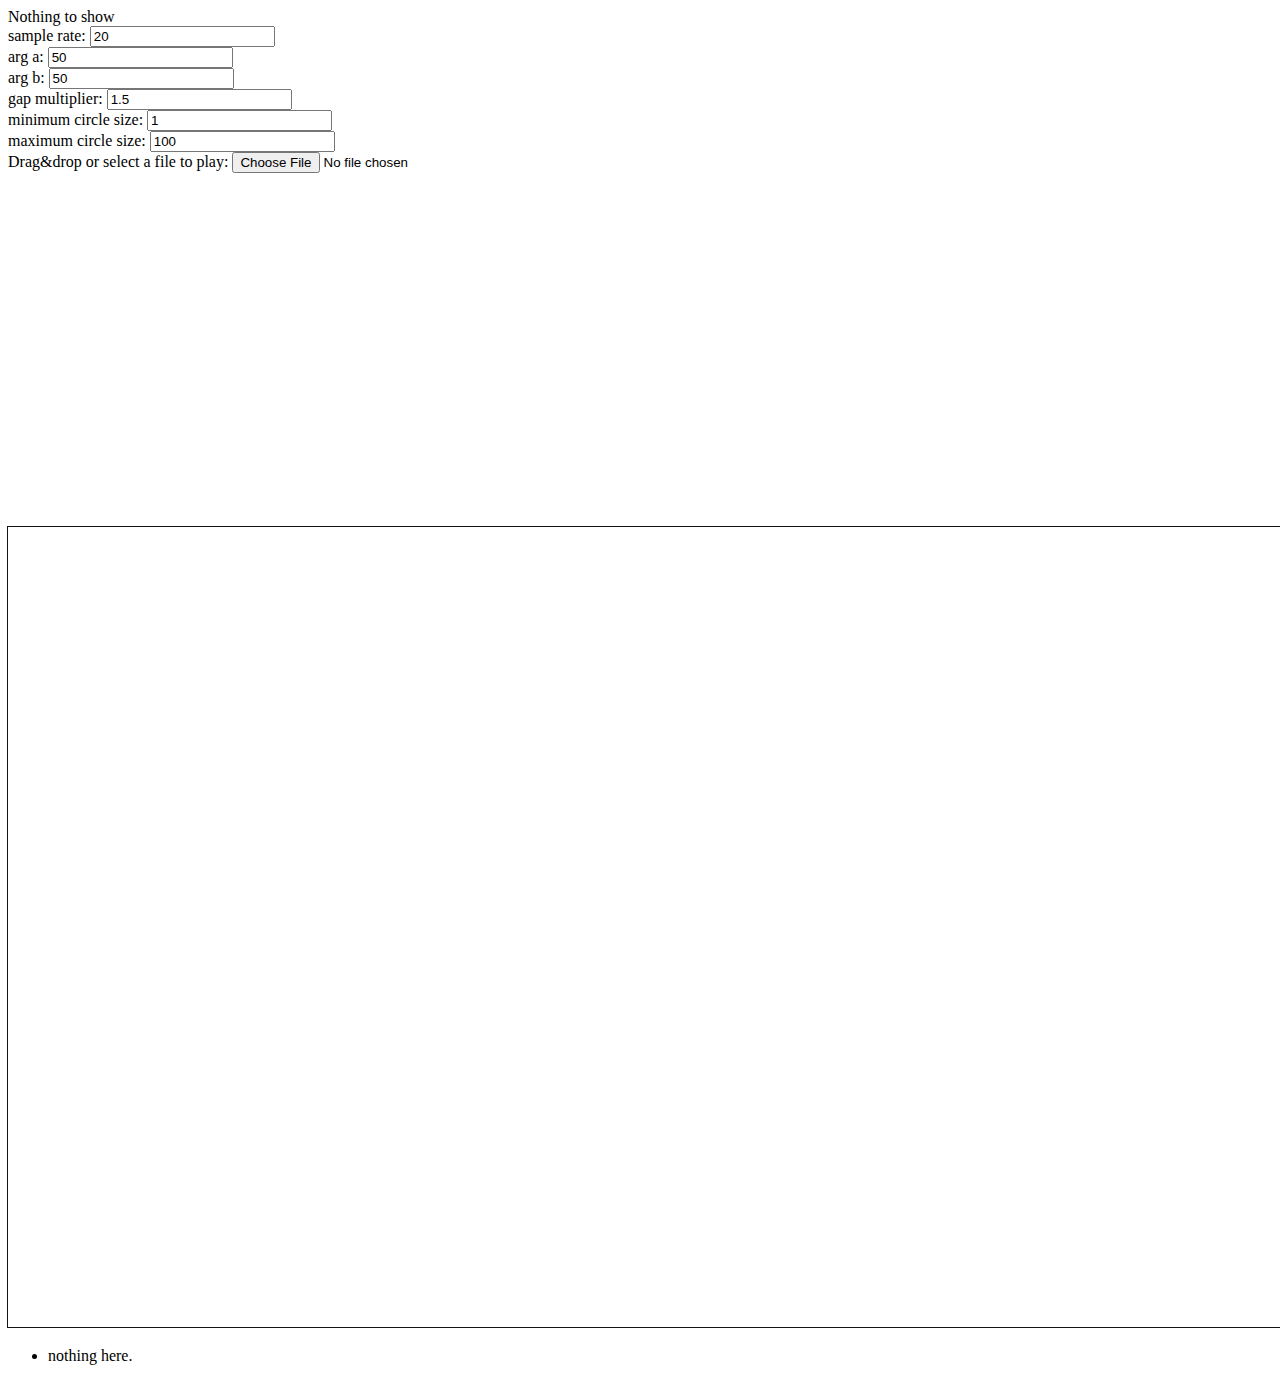
<file: audio_to_visual/index.html>
<!DOCTYPE html>
<html lang="en">
<head>
    <meta charset="UTF-8">
    <title>HelloWorld</title>

    <link type="text/css" rel="stylesheet" href="style.css"/>
</head>
<body>
    <div id="wrapper">
        <div id="fileWrapper" class="file_wrapper">
            <div id="info">
                Nothing to show
            </div>
            <label for="sampleRateEditor">sample rate:</label>
            <input type="number" id="sampleRateEditor" min="50" value="20"/>
            <br>

            <label for="aEditor">arg a:</label>
            <input type="number" id="aEditor" min="0" value="50"/>
            <br>

            <label for="bEditor">arg b:</label>
            <input type="number" id="bEditor" min="1" value="50"/>
            <br>

            <label for="gapMultiplierEditor">gap multiplier:</label>
            <input type="number" id="gapMultiplierEditor" min="0" value="1.5"/>
            <br>

            <label for="minCircleSizeEditor">minimum circle size:</label>
            <input type="number" id="minCircleSizeEditor" min="1" value="1"/>
            <br>

            <label for="maxCircleSizeEditor">maximum circle size:</label>
            <input type="number" id="maxCircleSizeEditor" min="2" value="100"/>
            <br>

            <label for="uploadedFile">Drag&drop or select a file to play:</label>
            <input type="file" id="uploadedFile"/>
            <br>
        </div>
        <div id="visualizer_wrapper">
            <canvas id='canvas' width="800" height="350"></canvas>
        </div>
        <div id="stopButton">停止 </div>
        <div id="visual_container">
            <canvas id="c_canvas" width="1280" height="800"></canvas>
            <ul id="list">
                <li>nothing here.</li>
            </ul>
        </div>
    </div>
    <script type="text/javascript" src="audio_to_visual.js"></script>
</body>
</html>
</file>
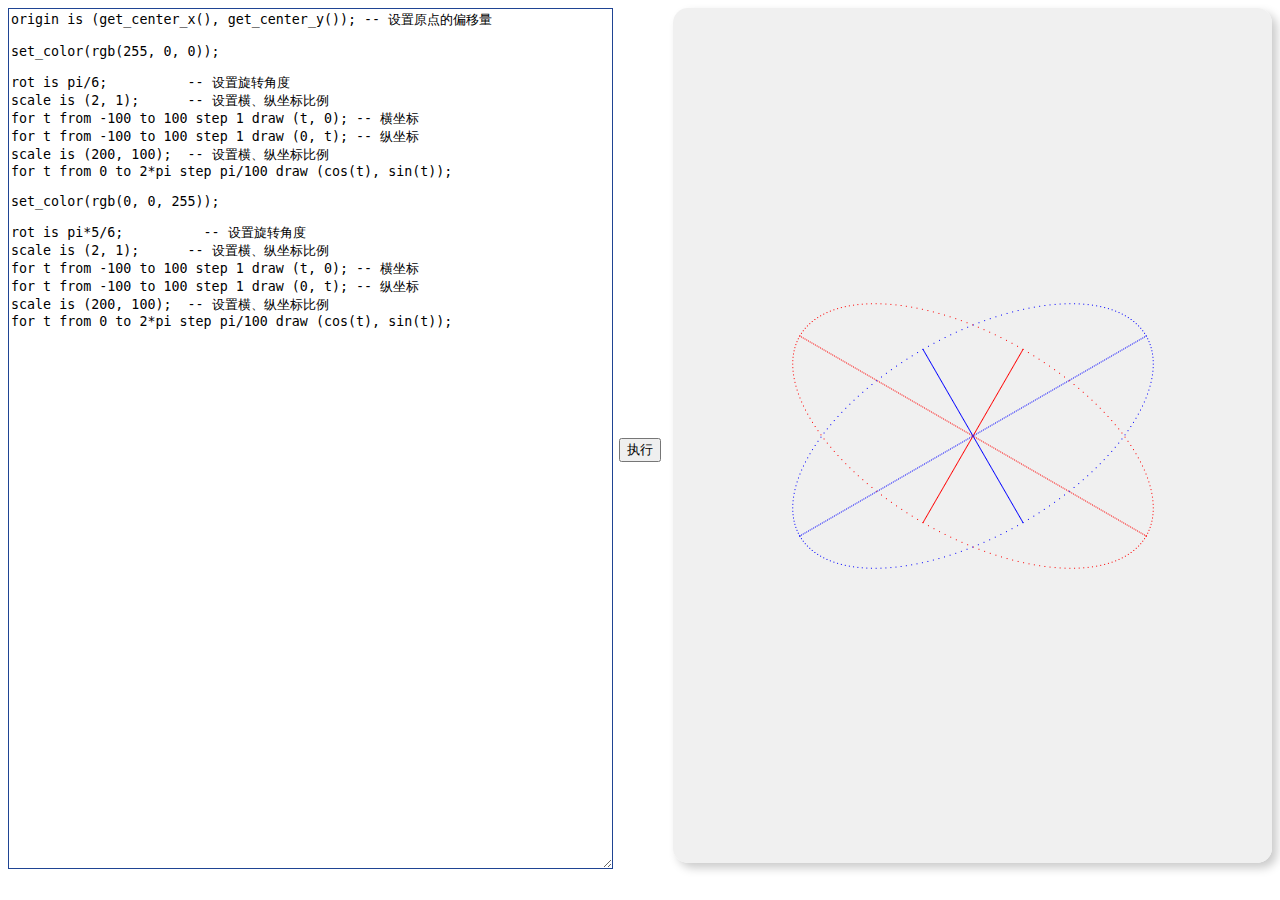
<file: fgi/index.html>
<!DOCTYPE html>
<html lang="en">
<head>
    <meta charset="UTF-8">
    <meta name="viewport" content="width=device-width, initial-scale=1.0">
    <title>函数绘图语言解释器</title>
    <link rel="stylesheet" type="text/css" href="style.css">
</head>
<body>

    <div id="main-container">
<textarea id="code-container">
origin is (get_center_x(), get_center_y()); -- 设置原点的偏移量

set_color(rgb(255, 0, 0));

rot is pi/6;          -- 设置旋转角度
scale is (2, 1);      -- 设置横、纵坐标比例
for t from -100 to 100 step 1 draw (t, 0); -- 横坐标
for t from -100 to 100 step 1 draw (0, t); -- 纵坐标
scale is (200, 100);  -- 设置横、纵坐标比例
for t from 0 to 2*pi step pi/100 draw (cos(t), sin(t));

set_color(rgb(0, 0, 255));

rot is pi*5/6;          -- 设置旋转角度
scale is (2, 1);      -- 设置横、纵坐标比例
for t from -100 to 100 step 1 draw (t, 0); -- 横坐标
for t from -100 to 100 step 1 draw (0, t); -- 纵坐标
scale is (200, 100);  -- 设置横、纵坐标比例
for t from 0 to 2*pi step pi/100 draw (cos(t), sin(t));
</textarea>

        <div id="button-container">
            <button id="eval-button" class="vertical-center"> 执行 </button>
        </div>

        <div id="canvas-container">
            <canvas id="canvas" width="5" height="5" ></canvas>
        </div>
    </div>
    
</body>
<script type="module">
    import App from "./App.js"
    var canvas_container = document.getElementById("canvas-container");
    var canvas = document.getElementById("canvas");
    var app = new App(canvas.getContext("2d"));

    function resize_canvas(){
        let w = canvas.clientWidth
        let h = canvas.clientHeight
        canvas.width = w
        canvas.height = h
    }

    window.onload = function(){  
        var btn = document.getElementById("eval-button"); 

        resize_canvas()

        app.init()
        btn.onclick =function(){  
            app.eval()
        } 

        
    }

    window.onresize = function(){
        resize_canvas()

        app.retain_image_data()
        app.eval()
    }
</script>
</html>
</file>
<file: audio_to_visual/style.css>
#c_canvas{
    outline-style: solid;
    outline-color: #131313;
    outline-width: thin;
}
#stopButton{
    outline-width: thin;
    outline-style: dashed;
    outline-color: #131313;
}
</file>
<file: fgi/style.css>
@media screen and (orientation:landscape)
{

    #main-container {
        width: 100%;
        height: 95vh;
        display: flex;
    }
    #code-container {
        height: 100%;
        flex: 10;
        border-style: solid;
        border-width: 1px;
        border-color: rgb(31, 68, 147);
    }
    .vertical-center {
        position: fixed;
        top: 50%;
        left: 50%;
        transform: translateX(-50%) translateY(-50%);
    }
    #button-container {
        height: 100%;
        flex: 1;
        text-align: center;
    }
    #canvas-container {
        height: 100%;
        flex: 10;
        /* border-style: solid; */
        /* border-width: 1px; */
        /* border-color: black; */
        border-radius: 15px;
        overflow: hidden;
        box-shadow: 5px 5px 10px rgb(203, 203, 203);
    }
}
@media screen and (orientation:portrait)
{
    #main-container {
        width: 100%;
        height: 100vh;
        display: flex;
        flex-direction: column;
    }
    #code-container {
        width: 100%;
        flex: 10;
        border-style: solid;
        border-width: 1px;
        border-color: rgb(31, 68, 147);
    }
    #button-container {
        width: 100%;
        flex: 1;
        text-align: center;
    }
    #canvas-container {
        width: 100%;
        flex: 10;
        /* border-style: solid; */
        /* border-width: 1px; */
        /* border-color: black; */
        border-radius: 15px;
        overflow: hidden;
        box-shadow: 5px 5px 10px rgb(203, 203, 203);
    }
}
#canvas {
    width: 100%;
    height: 100%;
}
</file>
